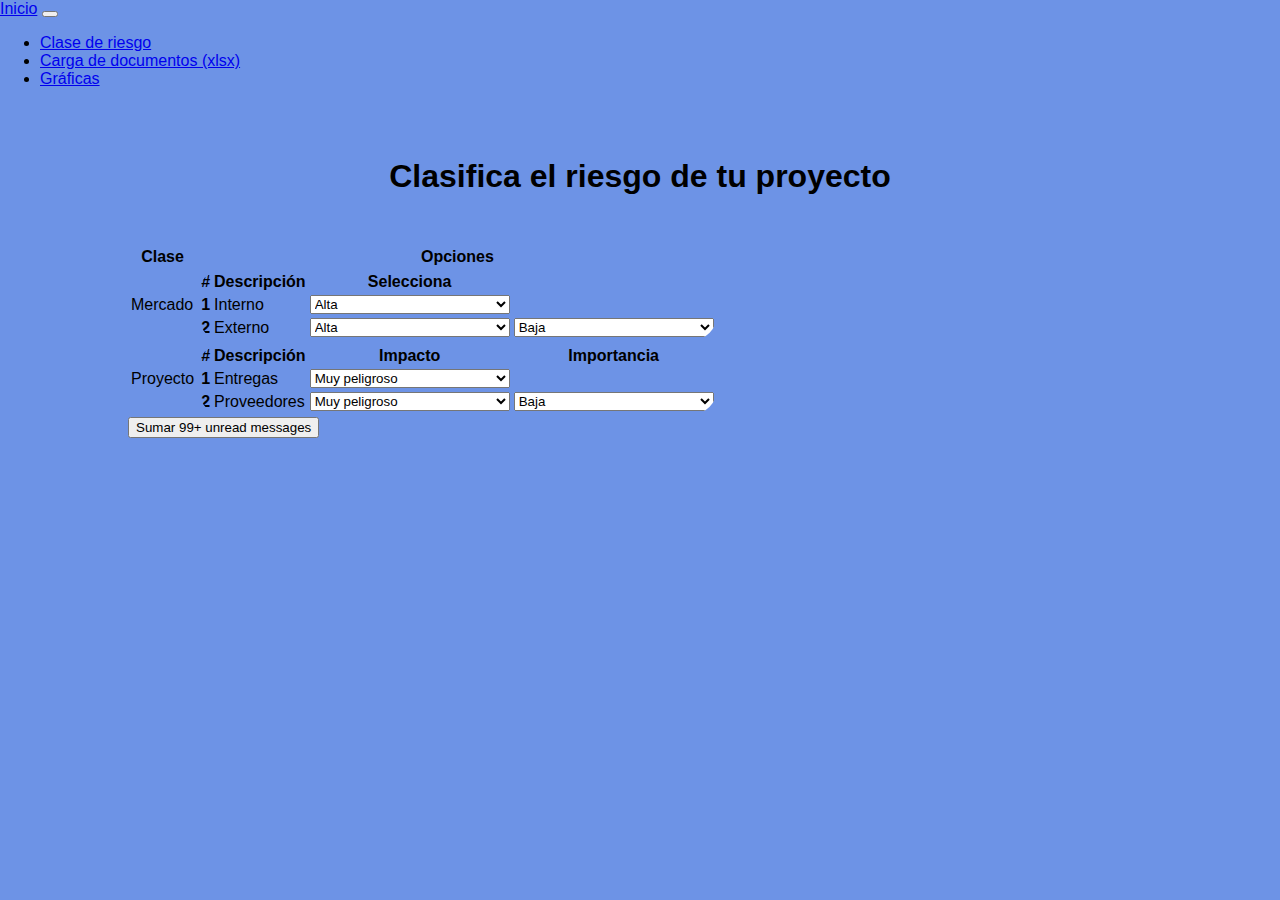
<file: riesgo.html>
<!DOCTYPE html>
<html lang="en">
<head>
    <meta charset="UTF-8">
    <meta http-equiv="X-UA-Compatible" content="IE=edge">
    <meta name="viewport" content="width=device-width, initial-scale=1.0">
    <link href="https://cdn.jsdelivr.net/npm/bootstrap@5.0.2/dist/css/bootstrap.min.css" rel="stylesheet" integrity="sha384-EVSTQN3/azprG1Anm3QDgpJLIm9Nao0Yz1ztcQTwFspd3yD65VohhpuuCOmLASjC" crossorigin="anonymous">
    <link rel="stylesheet" href="riesgo.css">
    <title>Riesgo</title>
</head>
<body>

    <nav class="navbar navbar-expand-lg navbar-light bg-light">
        <div class="container-fluid">
          <a class="navbar-brand" href="index.html">Inicio</a>
          <button class="navbar-toggler" type="button" data-bs-toggle="collapse" data-bs-target="#navbarNav" aria-controls="navbarNav" aria-expanded="false" aria-label="Toggle navigation">
            <span class="navbar-toggler-icon"></span>
          </button>
          <div class="collapse navbar-collapse" id="navbarNav">
            <ul class="navbar-nav mx-auto mb-2 mb-lg-0">
              <li class="nav-item">
                <a class="nav-link" href="riesgo.html">Clase de riesgo</a>
              </li>
              <li class="nav-item">
                <a class="nav-link" href="#">Carga de documentos (xlsx)</a>
              </li>
              <li class="nav-item">
                <a class="nav-link" href="#">Gráficas</a>
              </li>

            </ul>
          </div>
        </div>
      </nav>

      <main class="main"> 
          <h1>Clasifica el riesgo de tu proyecto</h1>
      </main>
    


    <section class="forma">
        <table class="table table-success">
            <thead>
              <tr>
                <th scope="col">Clase</th>
                <th scope="col">Opciones</th>
              </tr>
            </thead>
            <tbody>
              <tr>
                <td>Mercado</td>
                <td>
                    <form id='forma'>
                    <table class="table table-warning table-striped">
                        <thead>
                          <tr>
                            <th scope="col">#</th>
                            <th scope="col">Descripción</th>
                            <th scope="col">Selecciona</th>
                            <th></th>
                          </tr>
                        </thead>
                        <tbody>
                          <tr>
                            <th scope="row">1</th>
                            <td>Interno</td>
                            <td>
                                <select class="opciones form-select form-select-lg shadow-none bg-light border-0" name="interno" id="interno">
                                    <option  value="-1" >Alta</option>
                                    <option  value="0">Baja</option>
                                    <option  value="1">Ayuda</option>
                                </select>
                            </td>
                            <td></td>
                          </tr>
                          <tr>
                            <th scope="row">2</th>
                            <td>Externo</td>
                            <td>
                                <select class="opciones form-select form-select-lg shadow-none bg-light border-0" name="externo" id="externo">
                                    <option  value="-1">Alta</option>
                                    <option  value="0">Baja</option>
                                    <option  value="1">Ayuda</option>
                                </select>
                            </td>
                            <td>
                                <select class="opciones form-select form-select-lg shadow-none bg-light border-0" name="externo2" id="externo2">
                                    <option  value="-1">Baja</option>
                                    <option  value="0">Ninguna</option>
                                    <option  value="1">Alta</option>
                                </select>
                            </td>
                          </tr>
                        </tbody>
                      </table>

                </td>
              </tr>
              <tr>
                <td>Proyecto</td>
                <td>
                    
                        <table class="table table-warning table-striped">
                                        <thead>
                                        <tr>
                                            <th scope="col">#</th>
                                            <th scope="col">Descripción</th>
                                            <th scope="col">Impacto</th>
                                            <th scope="col">Importancia</th>
                                        </tr>
                                        </thead>
                                        <tbody>
                                        <tr>
                                            <th scope="row">1</th>
                                            <td>Entregas</td>
                                            <td>
                                                <select class="opciones form-select form-select-lg shadow-none bg-light border-0" name="entregas" id="entregas">
                                                    <option  value="-1">Muy peligroso</option>
                                                    <option  value="0">Neutro</option>
                                                    <option  value="1">No hay peligro</option>
                                                </select>
                                            </td>
                                            <td></td>
                                        </tr>
                                        <tr>
                                            <th scope="row">2</th>
                                            <td>Proveedores</td>
                                            <td>
                                                <select class="opciones form-select form-select-lg shadow-none bg-light border-0" name="prov" id="prov">
                                                    <option  value="-1">Muy peligroso</option>
                                                    <option  value="0">Neutro</option>
                                                    <option  value="1">No hay peligro</option>
                                                </select>
                                            </td>
                                            <td>
                                                <select class="opciones form-select form-select-lg shadow-none bg-light border-0" name="prov2" id="prov2">
                                                    <option  value="-1">Baja</option>
                                                    <option  value="0">Ninguna</option>
                                                    <option  value="1">Alta</option>
                                                </select>
                                            </td>
                                        </tr>

                                        </tbody>
                                    </table>
                                </td>
                            </tr>
                            </tbody>
                        </table>

                    </form>              
                    <button class='btn btn-primary mb-3' onclick='sumar()'>Sumar
                        <span class="position-absolute top-0 start-100 translate-middle badge rounded-pill bg-danger">
                            99+
                            <span class="visually-hidden">unread messages</span>
                          </span>
                    </button>
                    <div id='resultado'></div>    
    </section>

    <script src="https://cdn.jsdelivr.net/npm/bootstrap@5.0.2/dist/js/bootstrap.bundle.min.js" integrity="sha384-MrcW6ZMFYlzcLA8Nl+NtUVF0sA7MsXsP1UyJoMp4YLEuNSfAP+JcXn/tWtIaxVXM" crossorigin="anonymous"></script>
    <script src='js/riesgo.js'></script>
</body>
</html>
</file>
<file: riesgo.css>
body {
    background-color: #6d93e6;
    margin: 0;
    font-family: 'Open Sans', sans-serif;
}

.main {
    margin-top: 70px;
    margin-bottom: 50px;
    text-align: center;
}

.forma {
    width: 80%;
    margin: auto;
    left: 0;
    right: 0;
    top: 0;
    bottom: 0;

}

.opciones {
    width: 200px;
}

.table {
    border-radius: 25px;
    overflow: hidden;
}
</file>
